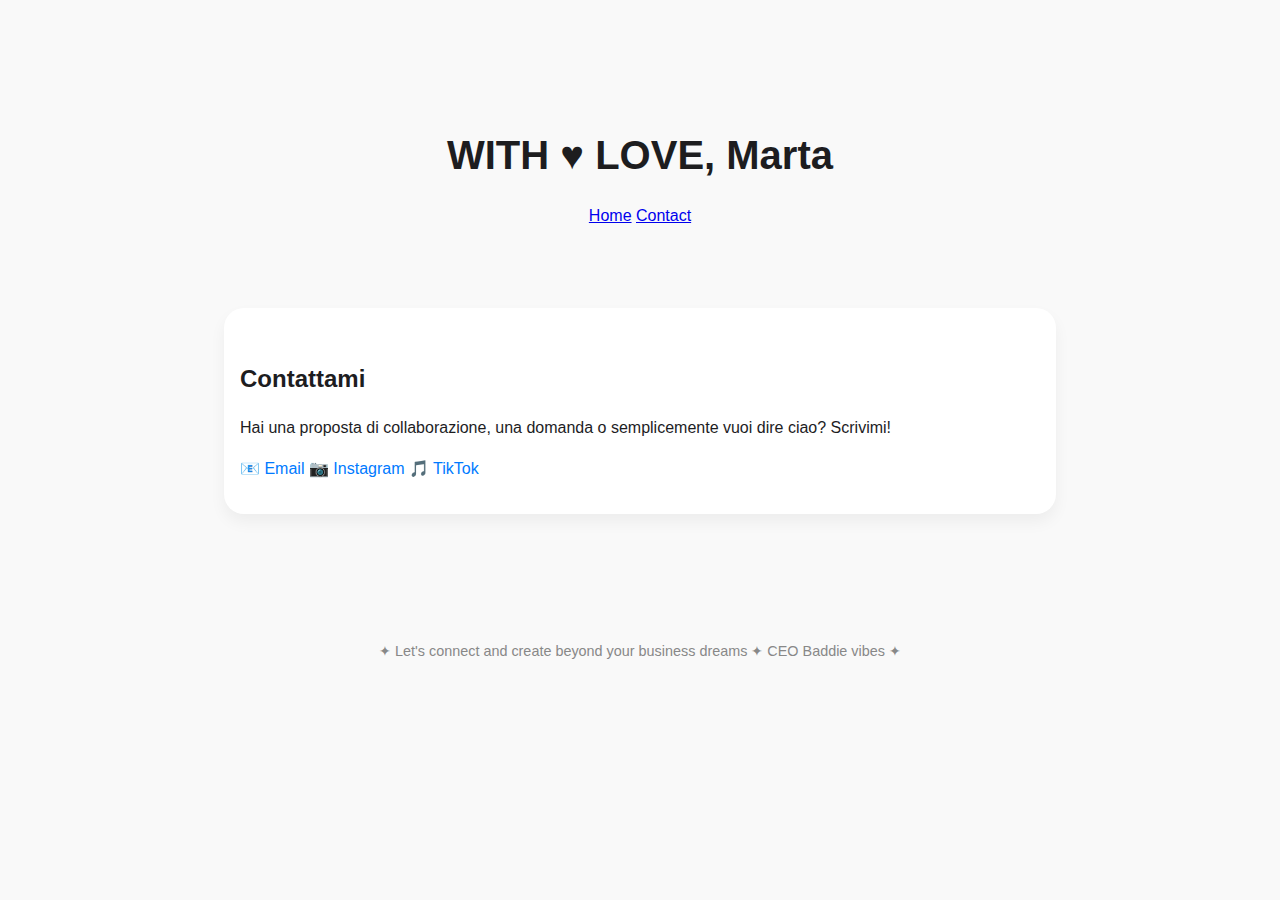
<file: contatti.html>
<!DOCTYPE html>
<html lang="it">
<head>
  <meta charset="UTF-8">
  <meta name="viewport" content="width=device-width, initial-scale=1.0">
  <title>Contatti - With Love, Marta</title>
  <link rel="stylesheet" href="style.css">
  <link href="https://fonts.googleapis.com/css2?family=Playfair+Display:wght@700&family=Poppins:wght@400;600;700&display=swap" rel="stylesheet">
</head>
<body >
  <div class="container contact-page">
    <header>
        <h1>WITH <span>♥</span> LOVE, <strong>Marta</strong></h1>
        <nav>
            <a href="index.html">Home</a>
            <a href="contatti.html">Contact</a>
        </nav>
    </header>

    <!-- CONTACT SECTION -->
    <section class="contact-section">
      <h2>Contattami</h2>
      <p>Hai una proposta di collaborazione, una domanda o semplicemente vuoi dire ciao? Scrivimi!</p>

      <div class="contact-links">
        <a href="mailto:tuamail@example.com" class="contact-button">📧 Email</a>
        <a href="https://www.instagram.com/tuo_profilo" class="contact-button" target="_blank">📷 Instagram</a>
        <a href="https://www.tiktok.com/@tuo_profilo" class="contact-button" target="_blank">🎵 TikTok</a>
      </div>
    </section>

    <!-- FOOTER -->
    <footer>
      <div class="marquee">
        <p>✦ Let's connect and create beyond your business dreams ✦ CEO Baddie vibes ✦</p>
      </div>
    </footer>

  </div>
</body>
</html>
</file>
<file: style.css>
body {
  margin: 0;
  font-family: 'Inter', -apple-system, BlinkMacSystemFont, 'Segoe UI', Roboto, Helvetica, Arial, sans-serif;
  background-color: #f9f9f9;
  color: #1d1d1f;
  line-height: 1.6;
  padding: 2rem;
}

header {
  max-width: 800px;
  margin: 0 auto;
  text-align: center;
  padding: 4rem 1rem 2rem;
}

header h1 {
  font-size: 2.5rem;
  font-weight: 600;
  margin-bottom: 1rem;
}

header p {
  font-size: 1.1rem;
  color: #555;
}

section {
  max-width: 800px;
  margin: 3rem auto;
  padding: 2rem 1rem;
  background: #ffffff;
  border-radius: 20px;
  box-shadow: 0 8px 16px rgba(0, 0, 0, 0.05);
  transition: transform 0.3s ease, box-shadow 0.3s ease;
}

section:hover {
  transform: translateY(-4px);
  box-shadow: 0 12px 24px rgba(0, 0, 0, 0.1);
}

section h2 {
  font-size: 1.5rem;
  margin-bottom: 1rem;
  color: #1d1d1f;
}

section ul {
  padding-left: 1.5rem;
}

section a {
  color: #007aff;
  text-decoration: none;
}

footer {
  text-align: center;
  padding: 4rem 1rem 2rem;
  font-size: 0.9rem;
  color: #888;
}

#floating-particles {
  position: fixed;
  top: 0;
  left: 0;
  pointer-events: none;
  width: 100%;
  height: 100%;
  z-index: 0;
}

#floating-particles .particle {
  position: absolute;
  width: 12px;
  height: 12px;
  border-radius: 50%;
  background: rgba(0, 0, 0, 0.05);
  animation: floatDown 10s linear infinite;
}

@keyframes floatDown {
  0% {
    transform: translateY(-10px);
    opacity: 0.6;
  }
  100% {
    transform: translateY(110vh);
    opacity: 0;
  }
}
</file>
